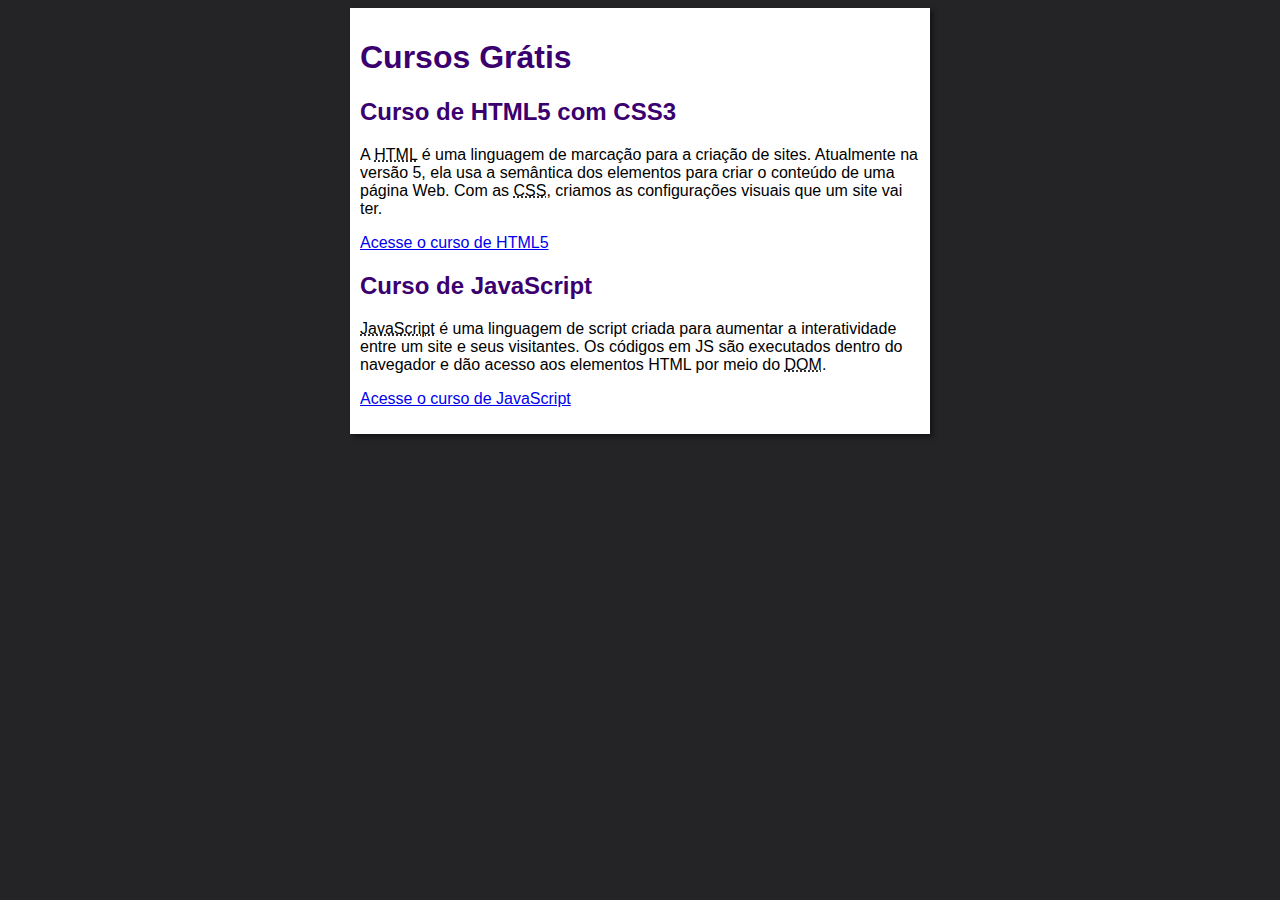
<file: index.html>
<!DOCTYPE html>
<html lang="pt-br">
<head>
    <meta charset="UTF-8">
    <meta name="viewport" content="width=device-width, initial-scale=1.0">
    <title>Projeto Teste / Site</title>
    <link rel="stylesheet" href="estilizacao/estilizacao.css">
</head>
<body>
    <main>
        <header>
            <h1>Cursos Grátis</h1>
        </header>
        <article>
            <h2>Curso de HTML5 com CSS3</h2>

            <!-- <img class="lado" src="imagens/curso-html-css.png" alt="Curso HTML"> -->

            <p>A <abbr title="HyperText Markup Language">HTML</abbr> é uma linguagem de marcação para a criação de sites. Atualmente na versão 5, ela usa a semântica dos elementos para criar o conteúdo de uma página Web. Com as <abbr title="Cascading Style Sheets">CSS</abbr>, criamos as configurações visuais que um site vai ter.</p>
            <p><a href="curso-html.html">Acesse o curso de HTML5</a></p>
        </article>
        <article>
            <h2>Curso de JavaScript</h2>

            <!-- <img class="lado" src="imagens/curso-javascript.png" alt="Curso JS"> -->

            <p><abbr title="JavaScript">JavaScript</abbr> é uma linguagem de script criada para aumentar a interatividade entre um site e seus visitantes. Os códigos em JS são executados dentro do navegador e dão acesso aos elementos HTML por meio do <abbr title="Document Object Model">DOM</abbr>.</p>
            <p><a href="curso-js.html">Acesse o curso de JavaScript</a></p>
        </article>
    </main>
</body>
</html>
</file>
<file: estilizacao/estilizacao.css>
* {
    font-family: Arial, Helvetica, sans-serif;
    font-size: 16px;
}

body {
    background-color: #242427;

}

main {
    background-color: white;
    width: 560px;
    margin: auto;
    padding: 10px;
    box-shadow: 3px 3px 5px rgba(0, 0, 0, 0.473);
}

h1 {
    font-size: 2em;
    color: rgb(58, 0, 112);
}

h2 {* {
    font-family: Arial, Helvetica, sans-serif;
    font-size: 16px;
}

body {
    background-color: #acacff;

}

main {
    background-color: white;
    width: 560px;
    margin: auto;
    padding: 10px;
    box-shadow: 3px 3px 5px rgba(0, 0, 0, 0.473);
}

h1 {
    font-size: 2em;
    color: rgb(58, 0, 112);
}

h2 {
    font-size: 1.5em;
    color: rgb(58, 0, 112);
}

img.lado {
    float: right;
}

a {
    text-decoration: none;
    font-weight: bold;
    color: rgb(58, 0, 112);
}

a:hover {
    text-decoration: underline;
    color: rgb(26, 26, 255);
}
    font-size: 1.5em;
    color: rgb(58, 0, 112);
}
</file>
